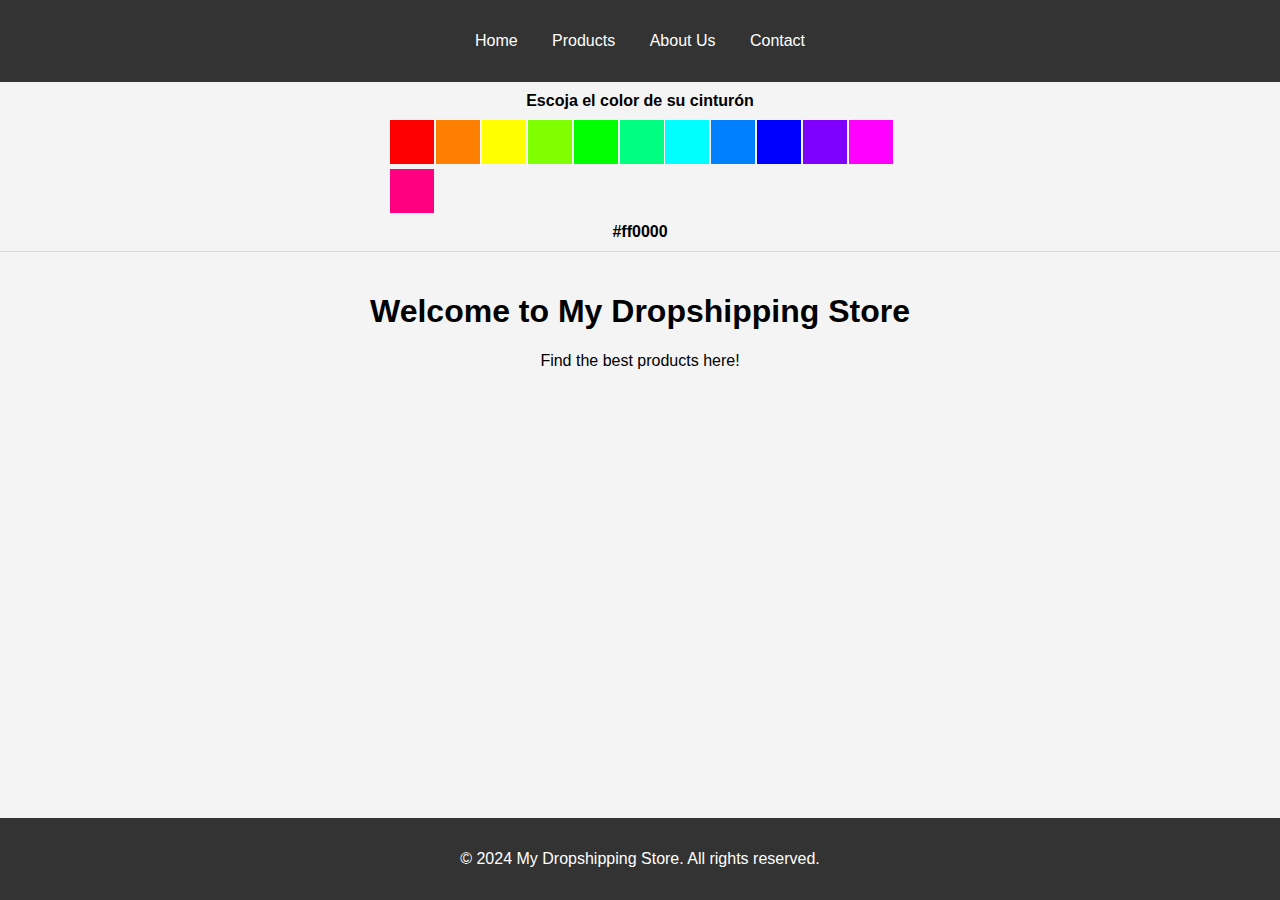
<file: index.html>
<!DOCTYPE html>
<html lang="en">
<head>
    <meta charset="UTF-8">
    <meta name="viewport" content="width=device-width, initial-scale=1.0">
    <title>My Dropshipping Store</title>
    <link rel="stylesheet" href="css/styles.css">
    <link rel="stylesheet" href="css/header.css">
    <link rel="stylesheet" href="css/footer.css">
    <link rel="stylesheet" href="css/main.css">
    <link rel="stylesheet" href="css/color-bar.css">
    <link rel="stylesheet" href="css/products.css">
</head>
<body>

    <!-- Header -->
    <div id="header-placeholder"></div>

    <!-- Color Bar -->
    <div id="color-bar-placeholder"></div>

    <!-- Main Content -->
    <div id="main-placeholder"></div>

    <!-- Footer -->
    <div id="footer-placeholder"></div>

    <script src="js/loadComponents.js"></script>

</body>
</html>
</file>
<file: css/styles.css>
/* General Styles */
body {
    font-family: Arial, sans-serif;
    margin: 0;
    padding: 0;
    background-color: #f4f4f4;
}
</file>
<file: css/header.css>
/* Header Styles */
header {
    background-color: #333;
    color: white;
    padding: 1em 0;
}

header nav ul {
    list-style: none;
    padding: 0;
    text-align: center;
}

header nav ul li {
    display: inline;
    margin: 0 15px;
}

header nav ul li a {
    color: white;
    text-decoration: none;
}

header nav ul li a:hover {
    text-decoration: underline;
}
</file>
<file: css/footer.css>
/* Footer Styles */
footer {
    background-color: #333;
    color: white;
    text-align: center;
    padding: 1em 0;
    position: fixed;
    bottom: 0;
    width: 100%;
}
</file>
<file: css/main.css>
/* Main Content Styles */
main {
    padding: 20px;
    text-align: center;
}
</file>
<file: css/color-bar.css>
/* Styles for Color Bar */
.color-bar {
    text-align: center;
    padding: 10px 0;
    background-color: #f4f4f4;
    border-bottom: 1px solid #ddd;
    transition: background-color 0.3s ease, color 0.3s ease;
}

.color-bar.blur {
    filter: blur(5px);
    transition: filter 0.3s ease;
}

.color-bar p {
    margin: 0 0 10px;
    font-weight: bold;
}

.color-grid {
    display: grid;
    grid-template-columns: repeat(auto-fill, minmax(40px, 1fr));
    gap: 5px;
    justify-content: center;
    max-width: 500px;
    margin: 0 auto;
}

.color {
    width: 40px;
    height: 40px;
    cursor: pointer;
    border: 2px solid transparent;
    transition: border 0.3s;
}

.color:hover, .color.selected {
    border: 2px solid #000;
}

#selected-color-text {
    display: block;
    margin-top: 10px;
    font-weight: bold;
}
</file>
<file: css/products.css>
/* Styles for Product Section */
.product-section {
    text-align: center;
    padding: 20px;
}

.product-item {
    display: inline-block;
    width: 200px;
    margin: 10px;
    border: 1px solid #ddd;
    border-radius: 5px;
    padding: 10px;
    box-shadow: 0 2px 5px rgba(0, 0, 0, 0.1);
    transition: transform 0.2s;
}

.product-item:hover {
    transform: scale(1.05);
}

.product-item img {
    width: 100%;
    height: auto;
    border-radius: 5px;
}

.product-item h3 {
    font-size: 1.2em;
    margin: 10px 0;
}

.product-item p {
    font-size: 0.9em;
    color: #555;
}

.product-item a {
    display: inline-block;
    margin-top: 10px;
    padding: 10px 15px;
    background-color: #ff0000;
    color: #ffffff;
    text-decoration: none;
    border-radius: 5px;
    transition: background-color 0.3s;
}

.product-item a:hover {
    background-color: #cc0000;
}
</file>
